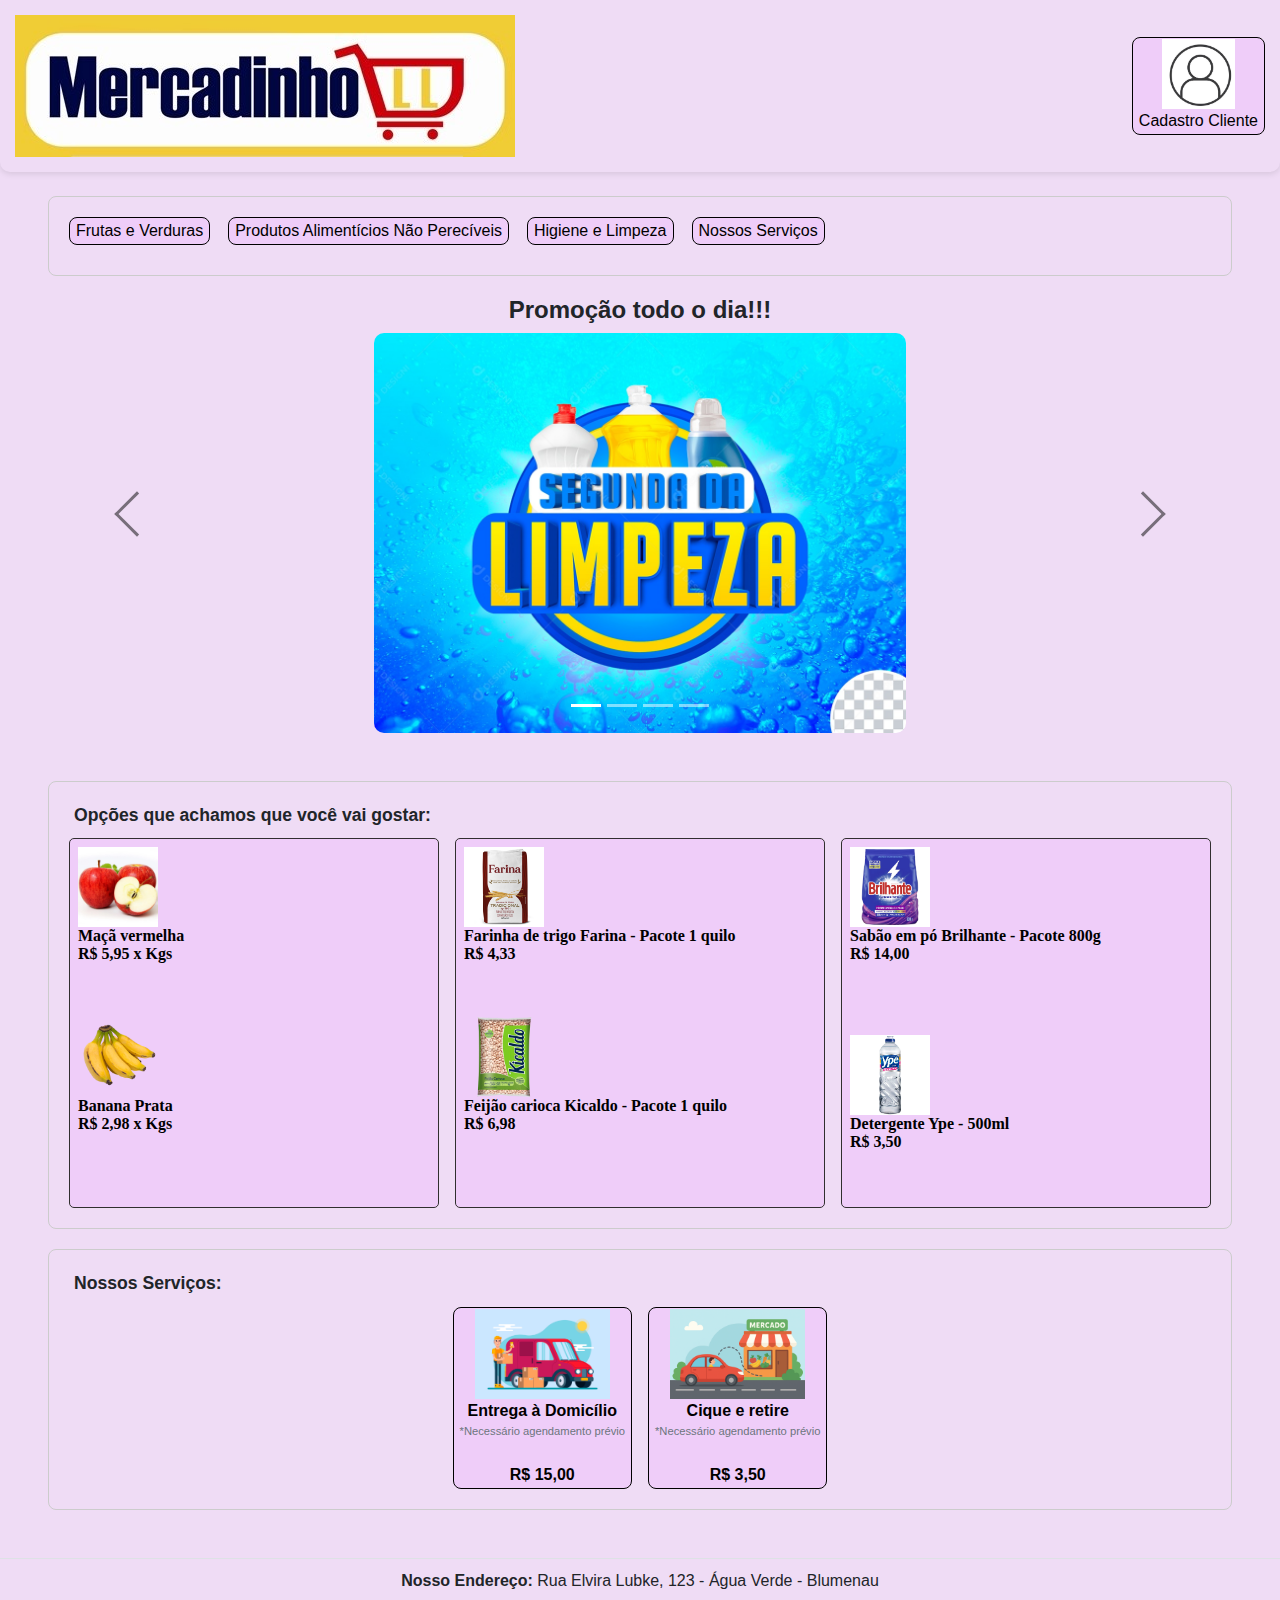
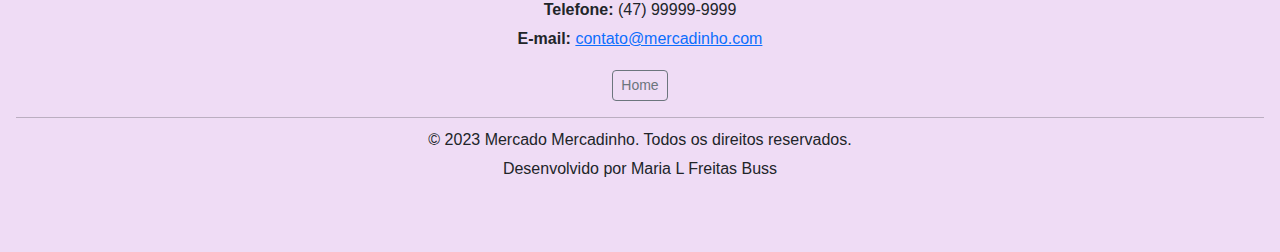
<file: index.html>
<!DOCTYPE html>
<html lang="pt-BR">

<head>
    <meta charset="UTF-8">
    <title>Mercadinho</title>

    <!-- Bootstrap CSS -->
    <link href="https://cdn.jsdelivr.net/npm/bootstrap@5.3.2/dist/css/bootstrap.min.css" rel="stylesheet">
    <link rel="stylesheet" href="estilo.css">
</head>

<body>
    <!-- Header -->
    <header id="home">
        <!-- Logo à esquerda -->
        <img src="imagens/logo.jpg" alt="Logo do Mercado" class="img-fluid" style="max-height:150px;">
        <!-- Botão cliente à direita -->
        <button onclick="location.href='cadastroCliente.html'" class="meu-botao">
            <img src="imagens/Login.png" alt="Cadastrar Cliente" class="img-fluid" style="max-height:70px;">
            <span>Cadastro Cliente</span>
        </button>
    </header>

    <main class="container-fluid mt-4 px-5">
        <!--Barra de Navegação-->
        <fieldset>
            <nav class="d-flex flex-wrap gap-2 justify-content-start">
                <button onclick="location.href='frutas.html'" class=".meu-botao" aria-label="Botão frutas e verduras">Frutas e Verduras</button>
                <button onclick="location.href='naoPereciveis.html'" aria-label="Botão Alimentícios Não Perecíveis">Produtos Alimentícios Não Perecíveis</button>
                <button onclick="location.href='higieneLimpeza.html'" aria-label="Botão Higiene e Limpeza">Higiene e Limpeza</button>
                <button onclick="location.href='index.html#nossosServicos'" aria-label="Botão Nossos Serviços"> Nossos Serviços</button>
            </nav>
        </fieldset>

        <!--CARROCEL-->
        <div id="carouselCategorias" class="carousel slide mb-5" data-bs-ride="carousel">
            <h4 class="text-center"><strong>Promoção todo o dia!!!</strong></h4>
            <!--botoes navegação banner-->
            <div class="carousel-indicators">
                <button type="button" data-bs-target="#carouselCategorias" data-bs-slide-to="0" class="active"
                    aria-current="true" aria-label="Banner dia promocional limpeza"></button>
                <button type="button" data-bs-target="#carouselCategorias" data-bs-slide-to="1"
                    aria-label="Banner dia promocional hortifruti"></button>
                <button type="button" data-bs-target="#carouselCategorias" data-bs-slide-to="2"
                    aria-label="Banner dia promocional aves"></button>
                <button type="button" data-bs-target="#carouselCategorias" data-bs-slide-to="3"
                    aria-label="Banner dia promocional churrasco"></button>
            </div>

            <!--banners-->
            <div class="carousel-inner">
                <div class="carousel-item active">
                    <div class="d-flex justify-content-center">
                        <img src="imagens/segunda.jpg"
                            alt="Banner promocional avisando que segunda-feira é o dia de ofertas no setor de limpeza">
                    </div>
                </div>
                <div class="carousel-item">
                    <div class="d-flex justify-content-center">
                        <img src="imagens/terca.png"
                            alt="Banner promocional avisando que terça-feira e quarta-feira é o dia de ofertas no setor de hortifruti">
                    </div>
                </div>
                <div class="carousel-item">
                    <div class="d-flex justify-content-center">
                        <img src="imagens/quinta.jpg"
                            alt="Banner promocional avisando que quinta-feira é o dia de ofertas no setor de aves">
                    </div>
                </div>
                <div class="carousel-item">
                    <div class="d-flex justify-content-center">
                        <img src="imagens/sexta.png"
                            alt="Banner promocional avisando da semana com ofertas nos itens para churrasco">
                    </div>
                </div>
            </div>

            <!--setas navegação-->
            <button class="carousel-control-prev" type="button" data-bs-target="#carouselCategorias"
                data-bs-slide="prev" aria-label="Botão para voltar ao banner anterior">
                <span class="carousel-control-prev-icon" aria-hidden="true"></span>
                <span class="visually-hidden">Anterior</span>
            </button>
            <button class="carousel-control-next" type="button" data-bs-target="#carouselCategorias"
                data-bs-slide="next" aria-label="Botão para seguir para o próximo banner">
                <span class="carousel-control-next-icon" aria-hidden="true"></span>
                <span class="visually-hidden">Próximo</span>
            </button>
        </div>
        <!--FECHA CARROCEL-->

        <!-- Sugestões -->
        <fieldset>
            <legend>Opções que achamos que você vai gostar:</legend>
            <div class="iframe-container">
                <iframe src="listas/frutasLista.html"></iframe>
                <iframe src="listas/naoPereciveisLista.html"></iframe>
                <iframe src="listas/higieneLimpezaLista.html"></iframe>
            </div>
        </fieldset>

        <!-- Serviços -->
        <fieldset id="nossosServicos">
            <legend>Nossos Serviços:</legend>
            <div class="d-flex flex-wrap gap-3 justify-content-center">
                <button onclick="location.href='entrega.html'" class="meu-botao flex-column align-items-center"
                    aria-label="Botão para o agendamento de entrega à domicílio">
                    <img src="imagens/entrega.png" alt="Imagem de entrega à domicílio" class="img-fluid"
                        style="max-height:90px;">
                    <span><strong>Entrega à Domicílio</strong></span>
                    <span class="texto-mini">*Necessário agendamento prévio</span><br>
                    <span><strong>R$ 15,00</strong></span>
                </button>
                <button onclick="location.href='retirada.html'" class="meu-botao flex-column align-items-center"
                    aria-label="Botão para o agendamento de retirada de compras">
                    <img src="imagens/retire.png" alt="Imagem de retirada no local" class="img-fluid"
                        style="max-height:90px;">
                    <span><strong>Cique e retire</strong></span>
                    <span class="texto-mini">*Necessário agendamento prévio</span><br>
                    <span><strong>R$ 3,50</strong></span>
                </button>
            </div>
        </fieldset>
    </main>
    <!-- Footer -->
    <footer class="text-center mt-5 p-3 border-top">
        <div>
            <p><strong>Nosso Endereço: </strong>Rua Elvira Lubke, 123 - Água Verde - Blumenau</p>
            <p><strong>Telefone: </strong>(47) 99999-9999</p>
            <p><strong>E-mail: </strong><a href="mailto:contato@mercadinho.com">contato@mercadinho.com</a></p>
            <button onclick="location.href='#home'" class="btn btn-outline-secondary btn-sm mt-2"
                aria-label="Voltar ao inicio da página - Home">Home</button>
        </div>
        <hr>
        <div>
            <p>© 2023 Mercado Mercadinho. Todos os direitos reservados.</p>
            <p>Desenvolvido por Maria L Freitas Buss</p>
        </div>
    </footer>

    <!-- Bootstrap JS -->
    <script src="https://cdn.jsdelivr.net/npm/bootstrap@5.3.2/dist/js/bootstrap.bundle.min.js"></script>

</body>

</html>
</file>
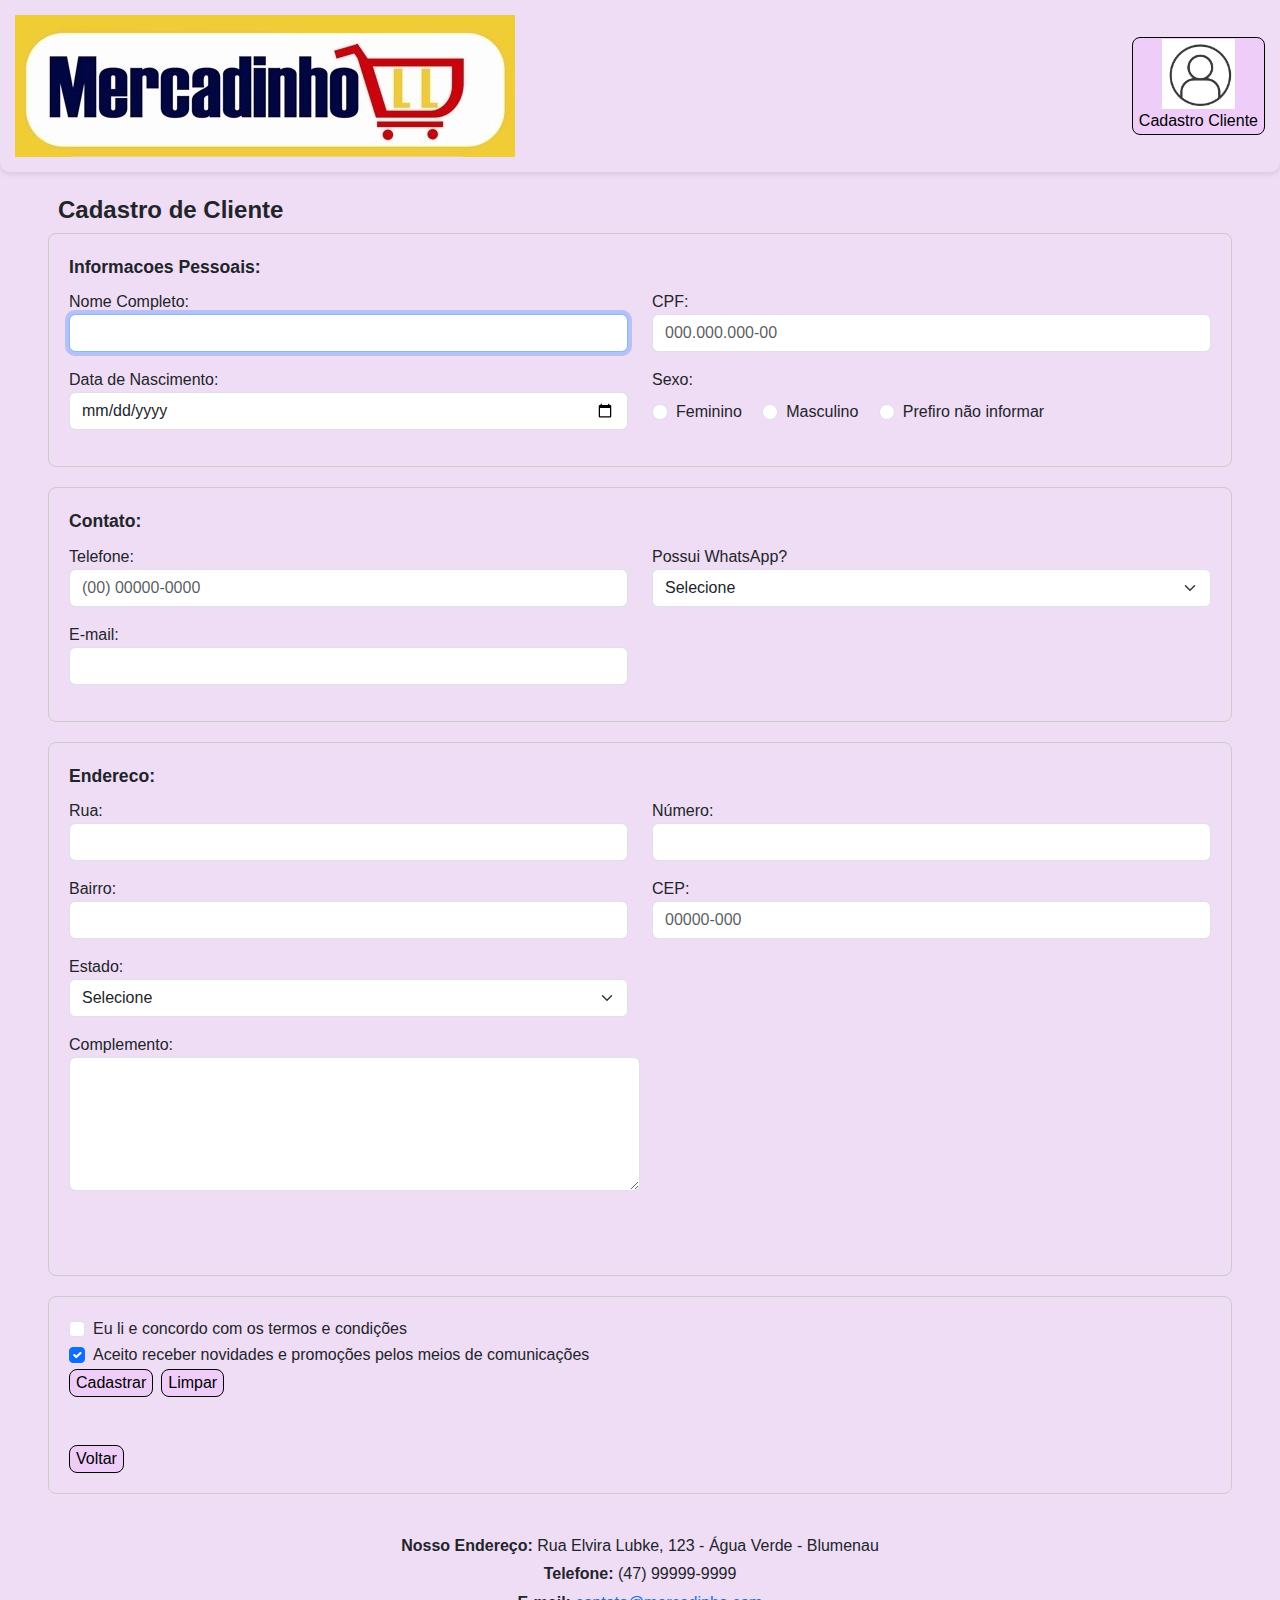
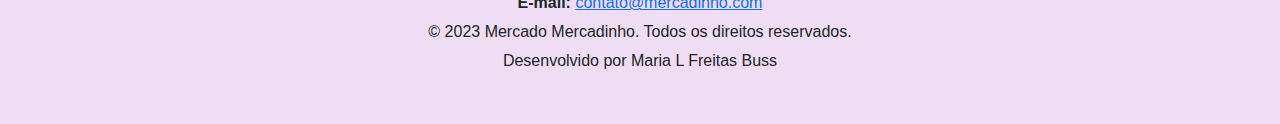
<file: cadastroCliente.html>
<!DOCTYPE html>
<html lang="pt-BR">

<head>
    <meta charset="UTF-8">
    <title>Cadastro de Cliente</title>
    <!-- Bootstrap CSS -->
    <link href="https://cdn.jsdelivr.net/npm/bootstrap@5.3.2/dist/css/bootstrap.min.css" rel="stylesheet">
    <link rel="styleSheet" href="estilo.css">
    <script src="funcoes.js" defer></script>
</head>

<body>
    <!-- Header -->
    <header id="home">
        <!-- Logo à esquerda -->
        <img src="imagens/logo.jpg" alt="Logo do Mercado" class="img-fluid" style="max-height:150px;">
        <!-- Botão cliente à direita -->
        <button onclick="location.href='cadastroCliente.html'" class="meu-botao">
            <img src="imagens/Login.png" alt="Cadastrar Cliente" class="img-fluid" style="max-height:70px;">
            <span>Cadastro Cliente</span>
        </button>
    </header>

    <main class="container-fluid mt-4 px-5">
        <h4>Cadastro de Cliente</h4>
        <div>
            <form id="formCadastroCliente" method="post" onsubmit="emitirMensagemSucesso(event, this)">
                <fieldset>
                    <div class="row">
                        <!--INFORMAÇÕES PESSOAIS-->
                        <legend>Informacoes Pessoais:</legend>
                        <div class="col-md-6 mb-3">
                            <label for="nome">Nome Completo:</label>
                            <input type="text" id="nome" name="nome" required autofocus minlength="5" maxlength="60"
                                class="form-control">
                        </div>

                        <!--CPF-->
                        <div class="col-md-6 mb-3">
                            <label for="cpf">CPF:</label>
                            <input type="text" id="cpf" name="cpf" minlength="11" maxlength="14"
                                placeholder="000.000.000-00" required class="form-control">
                        </div>

                        <!--NASCIMENTO-->
                        <div class="col-md-6 mb-3">
                            <label for="nascimento">Data de Nascimento:</label>
                            <input type="date" id="nascimento" name="nascimento" , class="form-control">
                        </div>

                        <!--SEXO-->
                        <div class="col-md-6 mb-3">
                            <label class="form-label d-block">Sexo:</label>

                            <div class="form-check form-check-inline">
                                <input class="form-check-input" type="radio" name="sexo" id="feminino" value="feminino">
                                <label class="form-check-label" for="feminino">Feminino</label>
                            </div>

                            <div class="form-check form-check-inline">
                                <input class="form-check-input" type="radio" name="sexo" id="masculino"
                                    value="masculino">
                                <label class="form-check-label" for="masculino">Masculino</label>
                            </div>

                            <div class="form-check form-check-inline">
                                <input class="form-check-input" type="radio" name="sexo" id="outros" value="outros">
                                <label class="form-check-label" for="outros">Prefiro não informar</label>
                            </div>
                        </div>

                    </div>
                </fieldset>
                <fieldset>
                    <div class="row">
                        <!--CONTATO-->
                        <legend>Contato:</legend>
                        <div class="col-md-6 mb-3">
                            <label for="telefone">Telefone:</label>
                            <input type="tel" id="telefone" name="telefone" placeholder="(00) 00000-0000"
                                pattern="[0-9]{11}" required class="form-control">
                        </div>

                        <!--WHATS-->
                        <div class="col-md-6 mb-3">
                            <label>Possui WhatsApp?</label>
                            <select id="whatsapp" name="whatsapp" class="form-select">
                                <option value="" selected disabled>Selecione</option>
                                <option>Sim</option>
                                <option>Não</option>
                            </select>
                        </div>
                        <!--EMAIL-->
                        <div class="col-md-6 mb-3">
                            <label for="email">E-mail:</label>
                            <input type="email" id="email" name="email" required class="form-control">
                        </div>
                    </div>
                </fieldset>
                <fieldset>
                    <div class="row">
                        <legend>Endereco:</legend>
                        <!--RUA-->
                        <div class="col-md-6 mb-3">
                            <label for="rua">Rua: </label>
                            <input type="text" id="rua" name="rua" required class="form-control">
                        </div>
                        <!--NUMERO-->
                        <div class="col-md-6 mb-3">
                            <label for="numero">Número: </label>
                            <input type="text" id="numero" name="numero" required class="form-control">
                        </div>
                        <!--BAIRRO-->
                        <div class="col-md-6 mb-3">
                            <label for="Bairro">Bairro: </label>
                            <input type="text" id="bairro" name="bairro" required class="form-control">
                        </div>
                        <!--CEP-->
                        <div class="col-md-6 mb-3">
                            <label for="cep">CEP: </label>
                            <input type="text" id="cep" name="cep" placeholder="00000-000" pattern="[0-9]{5}-?[0-9]{3}"
                                required class="form-control">
                        </div>
                        <!--ESTADOS-->
                        <div class="col-md-6 mb-3">
                            <label>Estado: </label>
                            <select id="estado" name="estado" required class="form-select">
                                <option value="" selected disabled>Selecione</option>
                                <option>AC</option>
                                <option>AL</option>
                                <option>AP</option>
                                <option>AM</option>
                                <option>BA</option>
                                <option>CE</option>
                                <option>DF</option>
                                <option>ES</option>
                                <option>GO</option>
                                <option>MA</option>
                                <option>MT</option>
                                <option>MS</option>
                                <option>MG</option>
                                <option>PA</option>
                                <option>PB</option>
                                <option>PR</option>
                                <option>PE</option>
                                <option>PI</option>
                                <option>RJ</option>
                                <option>RN</option>
                                <option>RS</option>
                                <option>RO</option>
                                <option>RR</option>
                                <option>SC</option>
                                <option>SP</option>
                                <option>SE</option>
                                <option>TO</option>
                            </select>
                        </div>
                        <div>
                            <div class="col-md-6 mb-3">
                                <label>Complemento:</label>
                                <textarea name="complemento" cols="50" rows="5" class="form-control"></textarea><br><br>
                            </div>
                        </div>
                    </div>
                </fieldset>
                <!--TERMOS E CONDIÇÕES-->
                <fieldset>
                    <div class="form-check">
                        <input class="form-check-input" type="checkbox" id="condicoes" name="condicoes" required>
                        <label class="form-check-label" for="condicoes">
                            Eu li e concordo com os termos e condições
                        </label>
                    </div>
                    <div class="form-check">
                        <input class="form-check-input" type="checkbox" id="promocoes" name="promocoes" checked>
                        <label class="form-check-label" for="promocoes">
                            Aceito receber novidades e promoções pelos meios de comunicações
                        </label>
                    </div>
                    <!--BOTÕES AÇÕES-->
                    <div class="d-flex gap-2">
                        <button type="submit" class="meu-botao" aria-label="Botão para finalizar o cadastro">Cadastrar</button>
                        <button type="reset" class="meu-botao" aria-label="Botão limpar os dados informados">Limpar</button>
                    </div>
                    <br><br>
                    <button onclick="location.href='index.html'" class="meu-botao" aria-label="Botão para voltar à tela principal">Voltar</button>
                </fieldset>
            </form>
            <!-- Footer -->
            <footer class="text-center">
                <br><br>
                <div>
                    <p><strong>Nosso Endereço: </strong>Rua Elvira Lubke, 123 - Água Verde - Blumenau</p>
                    <p><strong>Telefone: </strong>(47) 99999-9999</p>
                    <p><strong>E-mail: </strong><a href="mailto:contato@mercadinho.com">contato@mercadinho.com</a></p>
                </div>
                <div>
                    <p>© 2023 Mercado Mercadinho. Todos os direitos reservados.</p>
                    <p>Desenvolvido por Maria L Freitas Buss</p>
                </div>
            </footer>
        </div>
    </main>
</body>

</html>
</file>
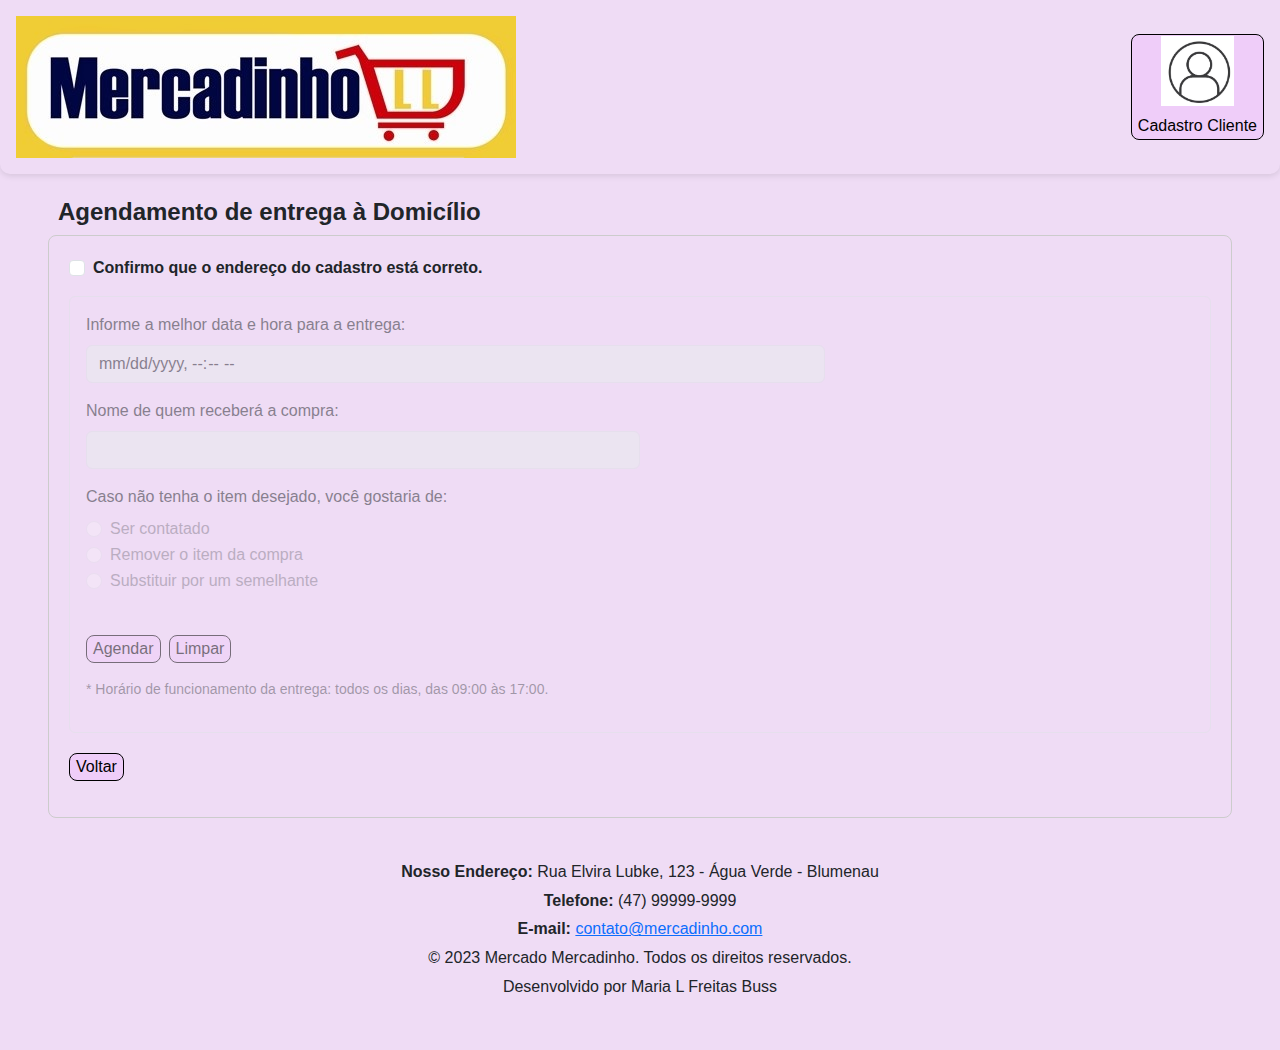
<file: entrega.html>
<!DOCTYPE html>
<html lang="pt-BR">

<head>
    <meta charset="UTF-8">
    <title>Mercadinho - Entrega</title>
    <!-- Bootstrap CSS -->
    <link href="https://cdn.jsdelivr.net/npm/bootstrap@5.3.2/dist/css/bootstrap.min.css" rel="stylesheet">
    <link rel="stylesheet" href="estilo.css">
    <script src="funcoes.js" defer></script>
</head>

<body>
    <!-- Header -->
    <header id="home" class="d-flex justify-content-between align-items-center p-3">
        <!-- Logo à esquerda -->
        <img src="imagens/logo.jpg" alt="Logo do Mercado" class="img-fluid" style="max-height:150px;">
        <!-- Botão cliente à direita -->
        <button onclick="location.href='cadastroCliente.html'" class="meu-botao d-flex align-items-center gap-2">
            <img src="imagens/Login.png" alt="Cadastrar Cliente" class="img-fluid" style="max-height:70px;">
            <span>Cadastro Cliente</span>
        </button>
    </header>

    <main class="container-fluid mt-4 px-5">
        <h4>Agendamento de entrega à Domicílio</h4>
        <div>
            <form method="post" id="formAgendamento" onsubmit="emitirMensagemSucesso(event, this)">
                <fieldset>
                    <!--CONFIRMA ENDEREÇO-->
                    <div class="form-check mb-3">
                        <input type="checkbox" class="form-check-input" name="confirmaEndereco" id="confirmaEndereco"
                            required onchange="controlarCamposGenerico('formDadosEntrega', this.checked)">
                        <label class="form-check-label" for="confirmaEndereco">
                            <strong>Confirmo que o endereço do cadastro está correto.</strong>
                        </label>
                    </div>
                    <!--DADOS DA ENTREGA-->
                    <fieldset id="formDadosEntrega" class="border p-3 rounded" disabled>
                        <div class="row">
                            <!-- DATA -->
                            <div>
                                <div class="col-md-8 mb-3">
                                    <label for="horario" class="form-label">Informe a melhor data e hora para a
                                        entrega:</label>
                                    <input type="datetime-local" id="horario" class="form-control"
                                        onblur="validarDataHora(this)" required>
                                    <div id="mensagemErro" class="erro text-danger small mt-1"></div>
                                </div>
                            </div>
                            <!--NOME-->
                            <div>
                                <div class="col-md-6 mb-3">
                                    <label for="nome" class="form-label">Nome de quem receberá a compra:</label>
                                    <input type="text" id="nome" name="nome" minlength="5" maxlength="60" required
                                        class="form-control">
                                </div>
                            </div>
                            <!--ITEM FALTANTE-->
                            <div class="col-md-6 mb-3">
                                <label class="form-label">Caso não tenha o item desejado, você gostaria de:</label>
                                <div class="form-check">
                                    <input type="radio" value="contato" name="itemFaltante" class="form-check-input"
                                        required>
                                    <label class="form-check-label">Ser contatado</label>
                                </div>
                                <div class="form-check">
                                    <input type="radio" value="descarte" name="itemFaltante" class="form-check-input">
                                    <label class="form-check-label">Remover o item da compra</label>
                                </div>
                                <div class="form-check">
                                    <input type="radio" value="substituto" name="itemFaltante" class="form-check-input">
                                    <label class="form-check-label">Substituir por um semelhante</label>
                                    <br><br>
                                </div>
                            </div>

                            <!--FINALIZA-->
                            <div class="d-flex gap-2">
                                <button type="submit" class="meu-botao" aria-label="Botão para finalizar o agendamento da entrega">Agendar</button>
                                <button type="button" class="meu-botao"
                                    onclick="resetFormulario('formAgendamento', 'formDadosEntrega')" aria-label="Botão para limpar as informações do formulário">Limpar</button>
                            </div>
                            <p class="text-muted small mt-3">* Horário de funcionamento da entrega: todos os dias, das
                                09:00
                                às 17:00.
                        </div>
                    </fieldset>
                    <!--VOLTAR-->
                    <div class="mt-3">
                        <button type="button" onclick="location.href='index.html'" class="meu-botao" aria-label="Botão para voltar à tela principal">Voltar</button>
                    </div>
                    </p>
                </fieldset>
            </form>
        </div>
    </main>
    <!-- Footer -->
    <footer class="text-center mt-5">
        <div class="mt-3">
            <p><strong>Nosso Endereço: </strong>Rua Elvira Lubke, 123 - Água Verde - Blumenau</p>
            <p><strong>Telefone: </strong>(47) 99999-9999</p>
            <p><strong>E-mail: </strong><a href="mailto:contato@mercadinho.com">contato@mercadinho.com</a></p>
        </div>
        <div class="mt-3">
            <p>© 2023 Mercado Mercadinho. Todos os direitos reservados.</p>
            <p>Desenvolvido por Maria L Freitas Buss</p>
        </div>
    </footer>
</body>

</html>
</file>
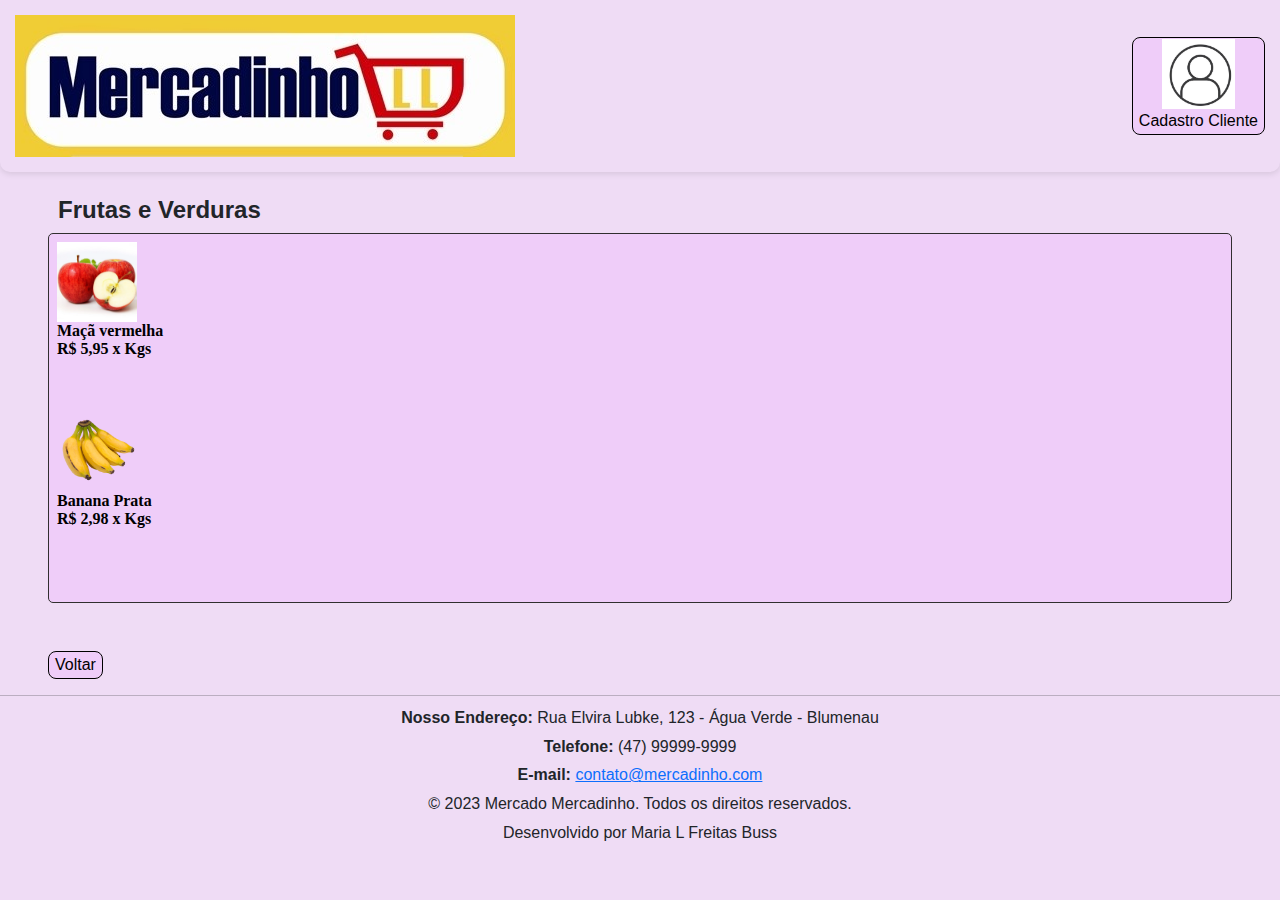
<file: frutas.html>
<!DOCTYPE html>
<html>

<head>
    <meta charset="UTF-8" />
    <title>Mercadinho - Frutas</title>
    <!-- Bootstrap CSS -->
    <link href="https://cdn.jsdelivr.net/npm/bootstrap@5.3.2/dist/css/bootstrap.min.css" rel="stylesheet">
    <link rel="styleSheet" href="estilo.css">
</head>

<body>
    <!-- Header -->
    <header id="home">
        <!-- Logo à esquerda -->
        <img src="imagens/logo.jpg" alt="Logo do Mercado" class="img-fluid" style="max-height:150px;">
        <!-- Botão cliente à direita -->
        <button onclick="location.href='cadastroCliente.html'" class="meu-botao">
            <img src="imagens/Login.png" alt="Cadastrar Cliente" class="img-fluid" style="max-height:70px;">
            <span>Cadastro Cliente</span>
        </button>
    </header>

    <main class="container-fluid mt-4 px-5">
        <!-- Lista de frutas carregada via iframe -->
        <h4>Frutas e Verduras</h4>
        <div class="iframe-container">
            <iframe src="listas/frutasLista.html"></iframe>
        </div>
        <br><br>
        <button onclick="location.href='index.html'" class="meu-botao">Voltar</button>
    </main>
    <!-- Footer -->
    <footer class="text-center">
        <hr>
        <div>
            <p><strong>Nosso Endereço: </strong>Rua Elvira Lubke, 123 - Água Verde - Blumenau</p>
            <p><strong>Telefone: </strong>(47) 99999-9999</p>
            <p><strong>E-mail: </strong><a href="mailto:contato@mercadinho.com">contato@mercadinho.com</a></p>
        </div>
        <div>
            <p>© 2023 Mercado Mercadinho. Todos os direitos reservados.</p>
            <p>Desenvolvido por Maria L Freitas Buss</p>
        </div>
    </footer>

    <!-- Bootstrap JS -->
    <script src="https://cdn.jsdelivr.net/npm/bootstrap@5.3.2/dist/js/bootstrap.bundle.min.js"></script>
</body>

</html>
</file>
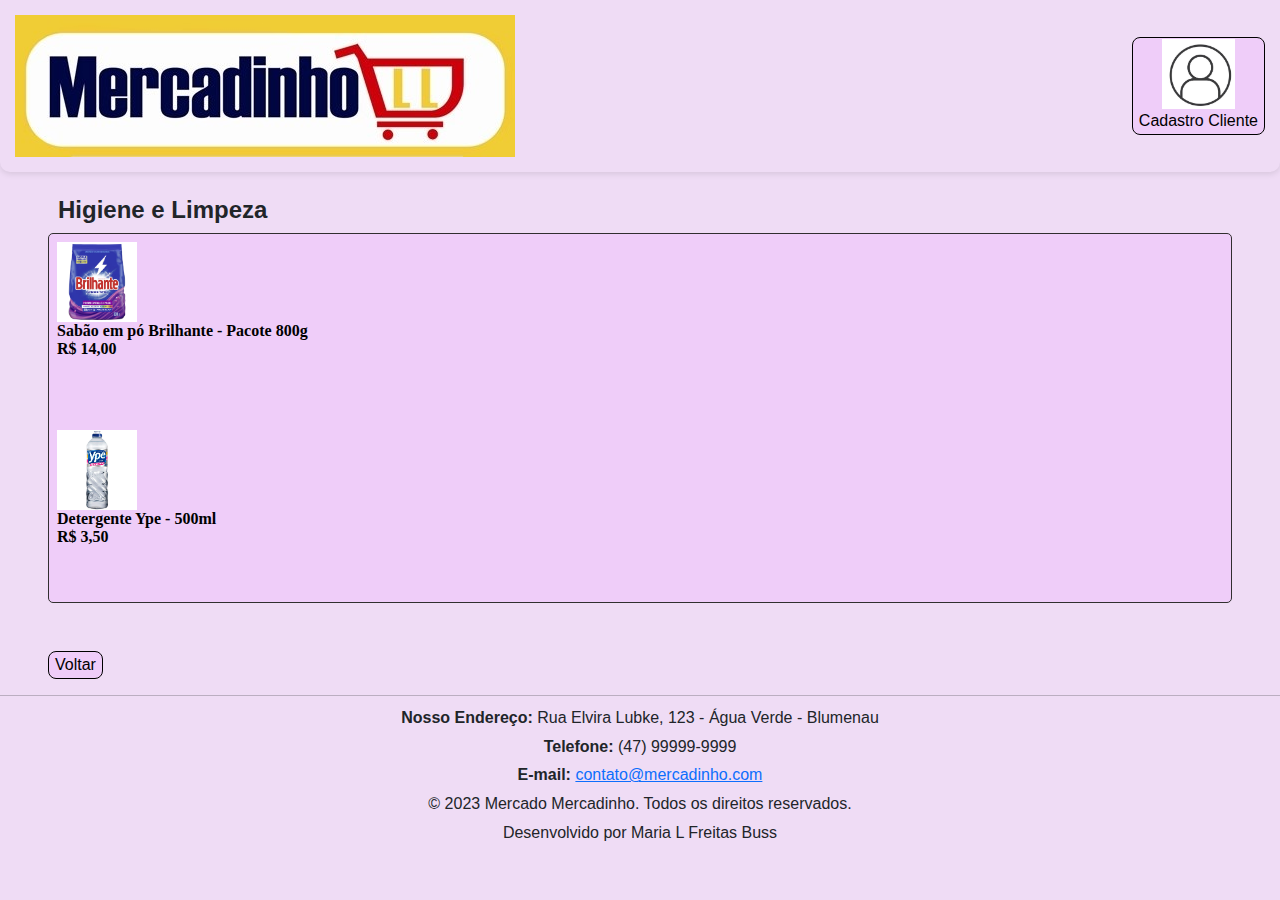
<file: higieneLimpeza.html>
<!DOCTYPE html>
<html>


<head>
    <meta charset="UTF-8" />
    <title>Mercadinho - Hig e Limpeza</title>
    <!-- Bootstrap CSS -->
    <link href="https://cdn.jsdelivr.net/npm/bootstrap@5.3.2/dist/css/bootstrap.min.css" rel="stylesheet">
    <link rel="styleSheet" href="estilo.css">
</head>

<body>
    <!-- Header -->
    <header id="home">
        <!-- Logo à esquerda -->
        <img src="imagens/logo.jpg" alt="Logo do Mercado" class="img-fluid" style="max-height:150px;">
        <!-- Botão cliente à direita -->
        <button onclick="location.href='cadastroCliente.html'" class="meu-botao">
            <img src="imagens/Login.png" alt="Cadastrar Cliente" class="img-fluid" style="max-height:70px;">
            <span>Cadastro Cliente</span>
        </button>
    </header>

    <main class="container-fluid mt-4 px-5">
        <h4>Higiene e Limpeza</h4>
        <div class="iframe-container">
            <!-- Lista de itens carregada via iframe -->
            <iframe src="listas/higieneLimpezaLista.html"></iframe>
        </div>
        <br><br>
        <button onclick="location.href='index.html'" class="meu-botao">Voltar</button>
    </main>
    <!-- Footer -->
    <footer class="text-center">
        <hr>
        <div>
            <p><strong>Nosso Endereço: </strong>Rua Elvira Lubke, 123 - Água Verde - Blumenau</p>
            <p><strong>Telefone: </strong>(47) 99999-9999</p>
            <p><strong>E-mail: </strong><a href="mailto:contato@mercadinho.com">contato@mercadinho.com</a></p>
        </div>
        <div>
            <p>© 2023 Mercado Mercadinho. Todos os direitos reservados.</p>
            <p>Desenvolvido por Maria L Freitas Buss</p>
        </div>
    </footer>
</body>

</html>
</file>
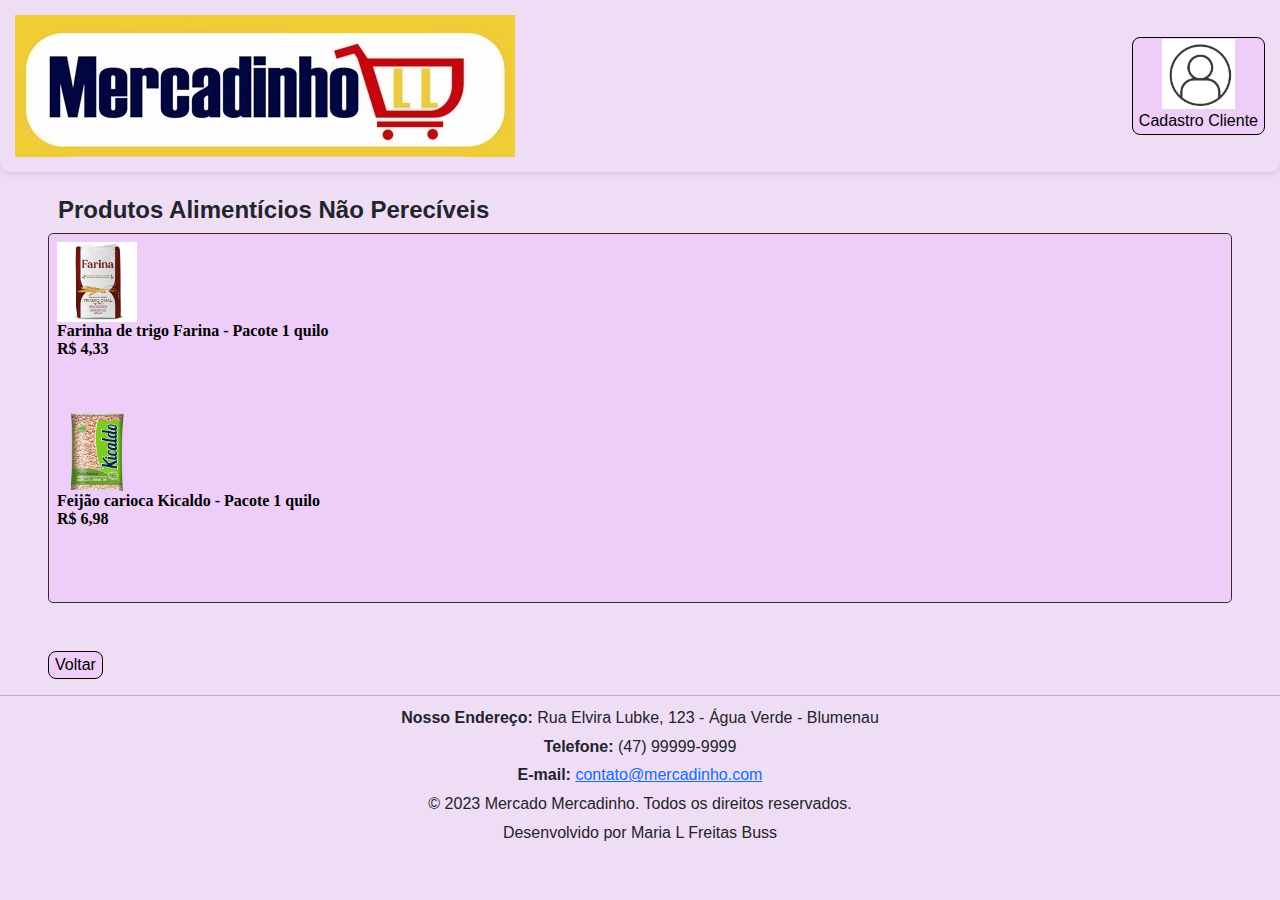
<file: naoPereciveis.html>
<!DOCTYPE html>
<html>

<head>
    <meta charset="UTF-8" />
    <title>Mercadinho - Não Perecíveis</title>
    <!-- Bootstrap CSS -->
    <link href="https://cdn.jsdelivr.net/npm/bootstrap@5.3.2/dist/css/bootstrap.min.css" rel="stylesheet">
    <link rel="styleSheet" href="estilo.css">
</head>

<body>
    <!-- Header -->
    <header id="home">
        <!-- Logo à esquerda -->
        <img src="imagens/logo.jpg" alt="Logo do Mercado" class="img-fluid" style="max-height:150px;">
        <!-- Botão cliente à direita -->
        <button onclick="location.href='cadastroCliente.html'" class="meu-botao">
            <img src="imagens/Login.png" alt="Cadastrar Cliente" class="img-fluid" style="max-height:70px;">
            <span>Cadastro Cliente</span>
        </button>
    </header>

    <main class="container-fluid mt-4 px-5">
        <h4>Produtos Alimentícios Não Perecíveis</h4>
        <div class="iframe-container">
            <iframe src="listas/naoPereciveisLista.html"></iframe>
        </div>
        <br><br>
        <button onclick="location.href='index.html'" class="meu-botao">Voltar</button>
    </main>
    <!-- Footer -->
    <footer class="text-center">
        <hr>
        <div>
            <p><strong>Nosso Endereço: </strong>Rua Elvira Lubke, 123 - Água Verde - Blumenau</p>
            <p><strong>Telefone: </strong>(47) 99999-9999</p>
            <p><strong>E-mail: </strong><a href="mailto:contato@mercadinho.com">contato@mercadinho.com</a></p>
        </div>
        <div>
            <p>© 2023 Mercado Mercadinho. Todos os direitos reservados.</p>
            <p>Desenvolvido por Maria L Freitas Buss</p>
        </div>
    </footer>
</body>

</html>
</file>
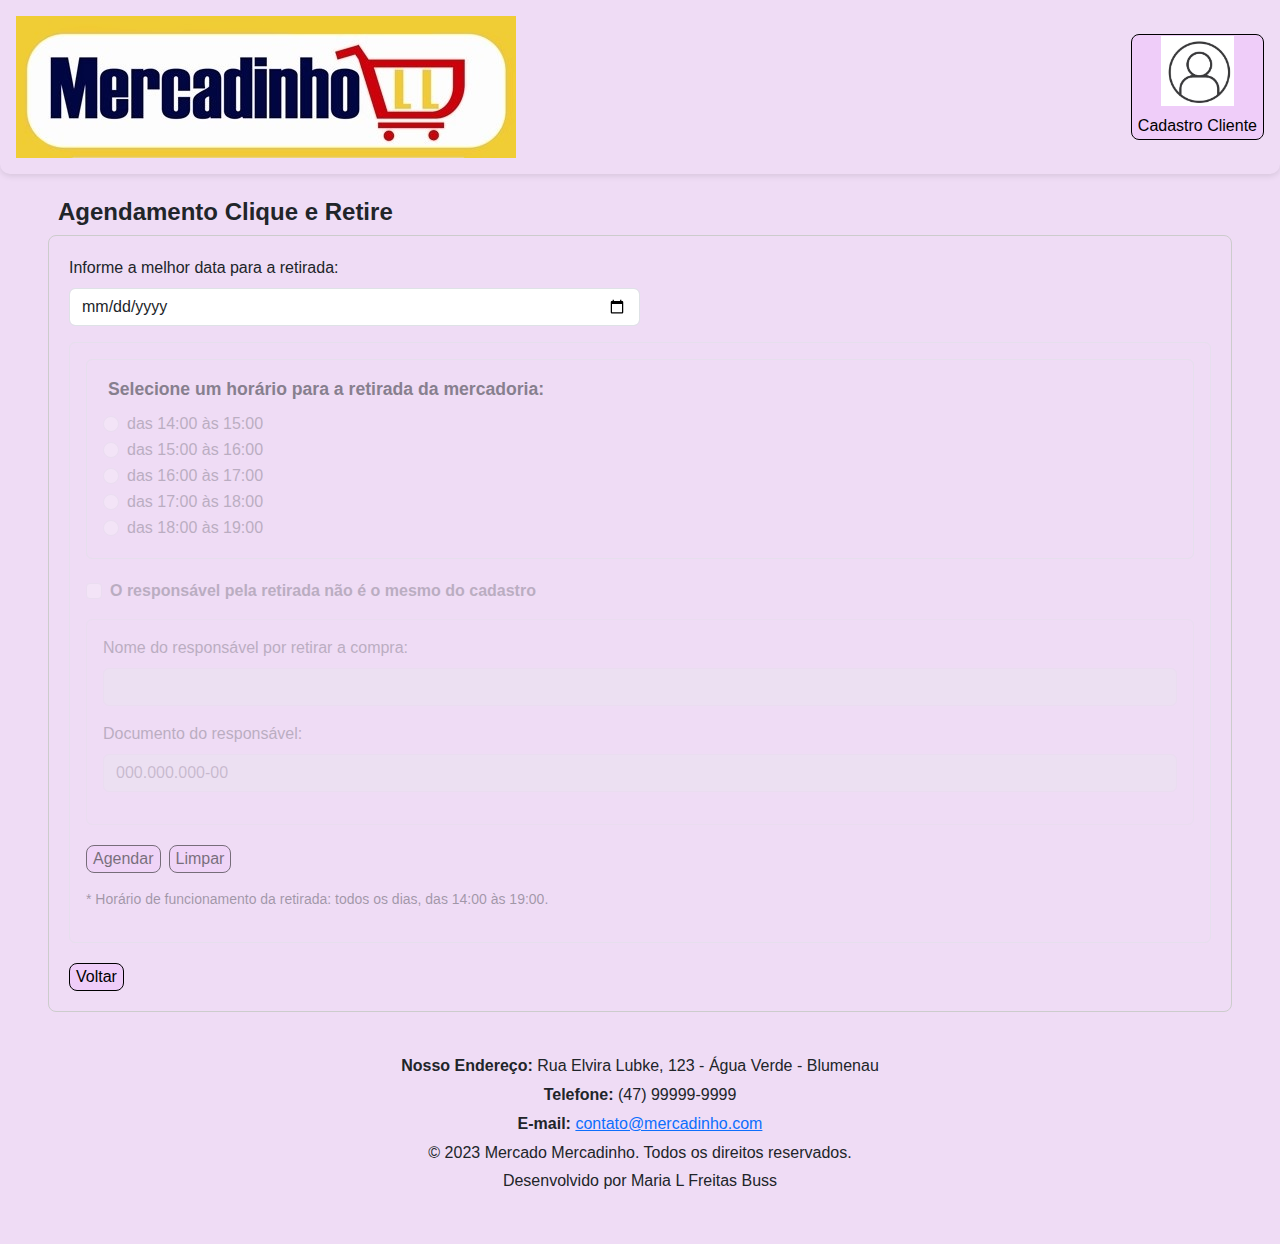
<file: retirada.html>
<!DOCTYPE html>
<html lang="pt-BR">

<head>
    <meta charset="UTF-8" />
    <title>Mercadinho - Retirada</title>
    <!-- Bootstrap CSS -->
    <link href="https://cdn.jsdelivr.net/npm/bootstrap@5.3.2/dist/css/bootstrap.min.css" rel="stylesheet">
    <link rel="stylesheet" href="estilo.css">
    <script src="funcoes.js" defer></script>
</head>

<body>
    <!-- Header -->
    <header id="home" class="d-flex justify-content-between align-items-center p-3">
        <!-- Logo à esquerda -->
        <img src="imagens/logo.jpg" alt="Logo do Mercado" class="img-fluid" style="max-height:150px;">
        <!-- Botão cliente à direita -->
        <button onclick="location.href='cadastroCliente.html'" class="meu-botao d-flex align-items-center gap-2">
            <img src="imagens/Login.png" alt="Cadastrar Cliente" class="img-fluid" style="max-height:70px;">
            <span>Cadastro Cliente</span>
        </button>
    </header>

    <main class="container-fluid mt-4 px-5">
        <h4>Agendamento Clique e Retire</h4>
        <form id="formAgendamentoRetirada" onsubmit="emitirMensagemSucesso(event, this)">
            <fieldset>
                <!-- DATA -->
                <div class="col-md-6 mb-3">
                    <label for="dataRetirada" class="form-label">Informe a melhor data para a retirada:</label>
                    <input type="date" id="dataRetirada" name="dataRetirada" class="form-control"
                        onblur="validarDataHabilitarCampos(this, 'dadosRetirada')">
                    <div id="mensagemErro" class="erro text-danger small mt-1"></div>
                </div>

                <!--DADOS DA RETIRADA-->
                <fieldset id="dadosRetirada" class="border p-3 rounded" disabled>
                    <!--HORÁRIO-->
                    <fieldset class="border p-3 rounded">
                        <legend>Selecione um horário para a retirada da mercadoria:</legend>
                        <div class="form-check">
                            <input type="radio" value="14-15" name="horario" class="form-check-input" required>
                            <label class="form-check-label">das 14:00 às 15:00</label>
                        </div>
                        <div class="form-check">
                            <input type="radio" value="15-16" name="horario" class="form-check-input">
                            <label class="form-check-label">das 15:00 às 16:00</label>
                        </div>
                        <div class="form-check">
                            <input type="radio" value="16-17" name="horario" class="form-check-input">
                            <label class="form-check-label">das 16:00 às 17:00</label>
                        </div>
                        <div class="form-check">
                            <input type="radio" value="17-18" name="horario" class="form-check-input">
                            <label class="form-check-label">das 17:00 às 18:00</label>
                        </div>
                        <div class="form-check">
                            <input type="radio" value="18-19" name="horario" class="form-check-input">
                            <label class="form-check-label">das 18:00 às 19:00</label>
                        </div>
                    </fieldset>

                    <!--RESPONSAVEL-->
                    <div class="form-check mt-3">
                        <input type="checkbox" name="confirmaResponsaval" id="confirmaResponsaval"
                            class="form-check-input"
                            onchange="controlarCamposGenerico('dadosResponsavel', this.checked)">
                        <label class="form-check-label" for="confirmaResponsavai">
                            <strong>O responsável pela retirada não é o mesmo do cadastro</strong>
                        </label>
                    </div>

                    <fieldset id="dadosResponsavel" class="border p-3 rounded mt-3" disabled>
                        <!--NOME RESPONS-->
                        <div class="mb-3">
                            <label for="nome" class="form-label">Nome do responsável por retirar a compra:</label>
                            <input type="text" id="nome" name="nome" minlength="5" maxlength="60" required
                                class="form-control">
                        </div>
                        <!--CPF RESPONS-->
                        <div class="mb-3">
                            <label for="cpf" class="form-label">Documento do responsável:</label>
                            <input type="text" id="cpf" name="cpf" minlength="11" maxlength="14"
                                placeholder="000.000.000-00" required class="form-control">
                        </div>
                    </fieldset>

                    <!--FINALIZA-->
                    <div class="d-flex gap-2 mt-3">
                        <button type="submit" class="meu-botao"
                            aria-label="Botão para finalizar o agendamento da entrega">Agendar</button>
                        <button type="button" class="meu-botao"
                            onclick="resetFormulario('formAgendamentoRetirada', 'dadosRetirada')"
                            aria-label="Botão para limpar as informações do formulário">Limpar</button>
                    </div>
                    <p class="text-muted small mt-3">
                        * Horário de funcionamento da retirada: todos os dias, das 14:00 às 19:00.
                    </p>
                </fieldset>

                <!--VOLTAR-->
                <div class="mt-3">
                    <button type="button" onclick="location.href='index.html'" class="meu-botao"
                        aria-label="Botão para voltar à tela principal">Voltar</button>
                </div>
            </fieldset>
        </form>
    </main>
    <!-- Footer -->
    <footer class="text-center mt-5">
        <div class="mt-3">
            <p><strong>Nosso Endereço: </strong>Rua Elvira Lubke, 123 - Água Verde - Blumenau</p>
            <p><strong>Telefone: </strong>(47) 99999-9999</p>
            <p><strong>E-mail: </strong><a href="mailto:contato@mercadinho.com">contato@mercadinho.com</a></p>
        </div>
        <div class="mt-3">
            <p>© 2023 Mercado Mercadinho. Todos os direitos reservados.</p>
            <p>Desenvolvido por Maria L Freitas Buss</p>
        </div>
    </footer>
</body>

</html>
</file>
<file: estilo.css>
body {
        background-color: #efdcf5;
        font-family: Arial, sans-serif;
        padding-bottom: 40px;
    }

    /* Botões personalizados */
    .meu-botao {
        background-color: #efcdf9;
        color: black;
        border: 1px solid black;
        cursor: pointer;
        border-radius: 8px;
        display: flex;
        flex-direction: column;
        align-items: center;
        text-align: center;
        transition: all 0.2s ease;
    }

    /* Muda botão passando mouse em cima */
    .meu-botao:hover {
        background-color: #e0e0e0;
        transform: translateY(-2px);
    }

    /* Header */
    header {
        display: flex;
        justify-content: space-between;
        align-items: center;
        padding: 15px;
        background-color: #efdcf5;
        box-shadow: 0 2px 6px rgba(0, 0, 0, 0.1);
        border-radius: 0 0 10px 10px;
        margin-bottom: 20px;
    }

    nav button {
        margin-right: 10px;
        margin-bottom: 10px;
    }

    /* Rodapé muda cor e reduz o espaçamento */
    footer {
        background-color: #efdcf5;
        margin: 2px 0;
        line-height: 1.2;
    }

    iframe {
        border: 1px solid #ccc;
        border-radius: 5px;
        width: 100%;
        height: 370px;
    }

    fieldset {
        border: 1px solid #ccc;
        border-radius: 8px;
        padding: 20px;
        margin-bottom: 20px;
    }

    legend {
        font-size: 1.1rem;
        font-weight: bold;
        margin-bottom: 10px;
        padding: 0 5px;
    }

    .iframe-container {
        display: flex;
        gap: 15px;
        flex-wrap: wrap;
    }

    .iframe-container iframe {
        flex: 1 1 calc(33.333% - 10px);
        /* 3 iframes por linha, com gap */
        min-width: 250px;
        /* garante que não fique muito pequeno em telas menores */
    }

    .erro {
        color: red;
        font-size: 0.9rem;
    }

    fieldset[disabled] {
        opacity: 0.5;
    }

    input[type="checkbox"],
    input[type="radio"] {
        cursor: pointer;
    }

    label {
        font-weight: 500;
    }

    h2,
    h4 {
        padding: 0 10px;
        font-weight: 600;
    }

    footer.text-center {
        line-height: 0.8;
        margin-bottom: 0.3rem;
    }

    .iframe-container {
        display: flex;
        flex-wrap: wrap;
        gap: 1rem;
        justify-content: space-between;
    }

    .iframe-container iframe {
        flex: 1 1 32%;
        min-width: 300px;
        height: 370px;
        border: 1px solid #312f2f;
        background-color: #efcdf9;

        border-radius: 5px;
    }

    nav button {
        background-color: #efcdf9;
        color: black;
        border: 1px solid black;
        cursor: pointer;
        border-radius: 8px;
        display: flex;
        flex-direction: column;
        align-items: center;
        text-align: center;
        transition: all 0.2s ease;
    }

    nav button:hover {
        background-color: #e0e0e0;
        transform: translateY(-2px);
    }

    .texto-mini {
        font-size: 0.7rem;
        color: #6c757d;
        font-weight: 300;
    }

    .carousel-item {
    height: 400px; /* altura fixa do slide */
}

.carousel-item .d-flex {
    height: 100%;
    align-items: center;
    justify-content: center;
}

.carousel-item img {
    max-height: 100%;
    width: auto;         /* mantém proporção */
    max-width: 45%;      /* divide espaço entre duas imagens */
    object-fit: contain; /* nunca distorce */
    margin: 0 10px;
    border-radius: 10px; /* opcional */
}

/* Fonte das legendas do carousel */
.carousel-caption h5,
.carousel-caption p {
    color: black;        /* cor preta */
    font-weight: bold;   /* deixa em negrito */
    text-shadow: none;   /* remove sombra branca padrão */
}

/* Setas do carousel */
.carousel-control-prev-icon,
.carousel-control-next-icon {
    background-image: none; /* remove o ícone padrão */
    border: solid black;    /* desenha uma setinha em preto */
    border-width: 0 3px 3px 0;
    display: inline-block;
    padding: 10px;
}

/* seta esquerda */
.carousel-control-prev-icon {
    transform: rotate(135deg);
}

/* seta direita */
.carousel-control-next-icon {
    transform: rotate(-45deg);
}
</file>
